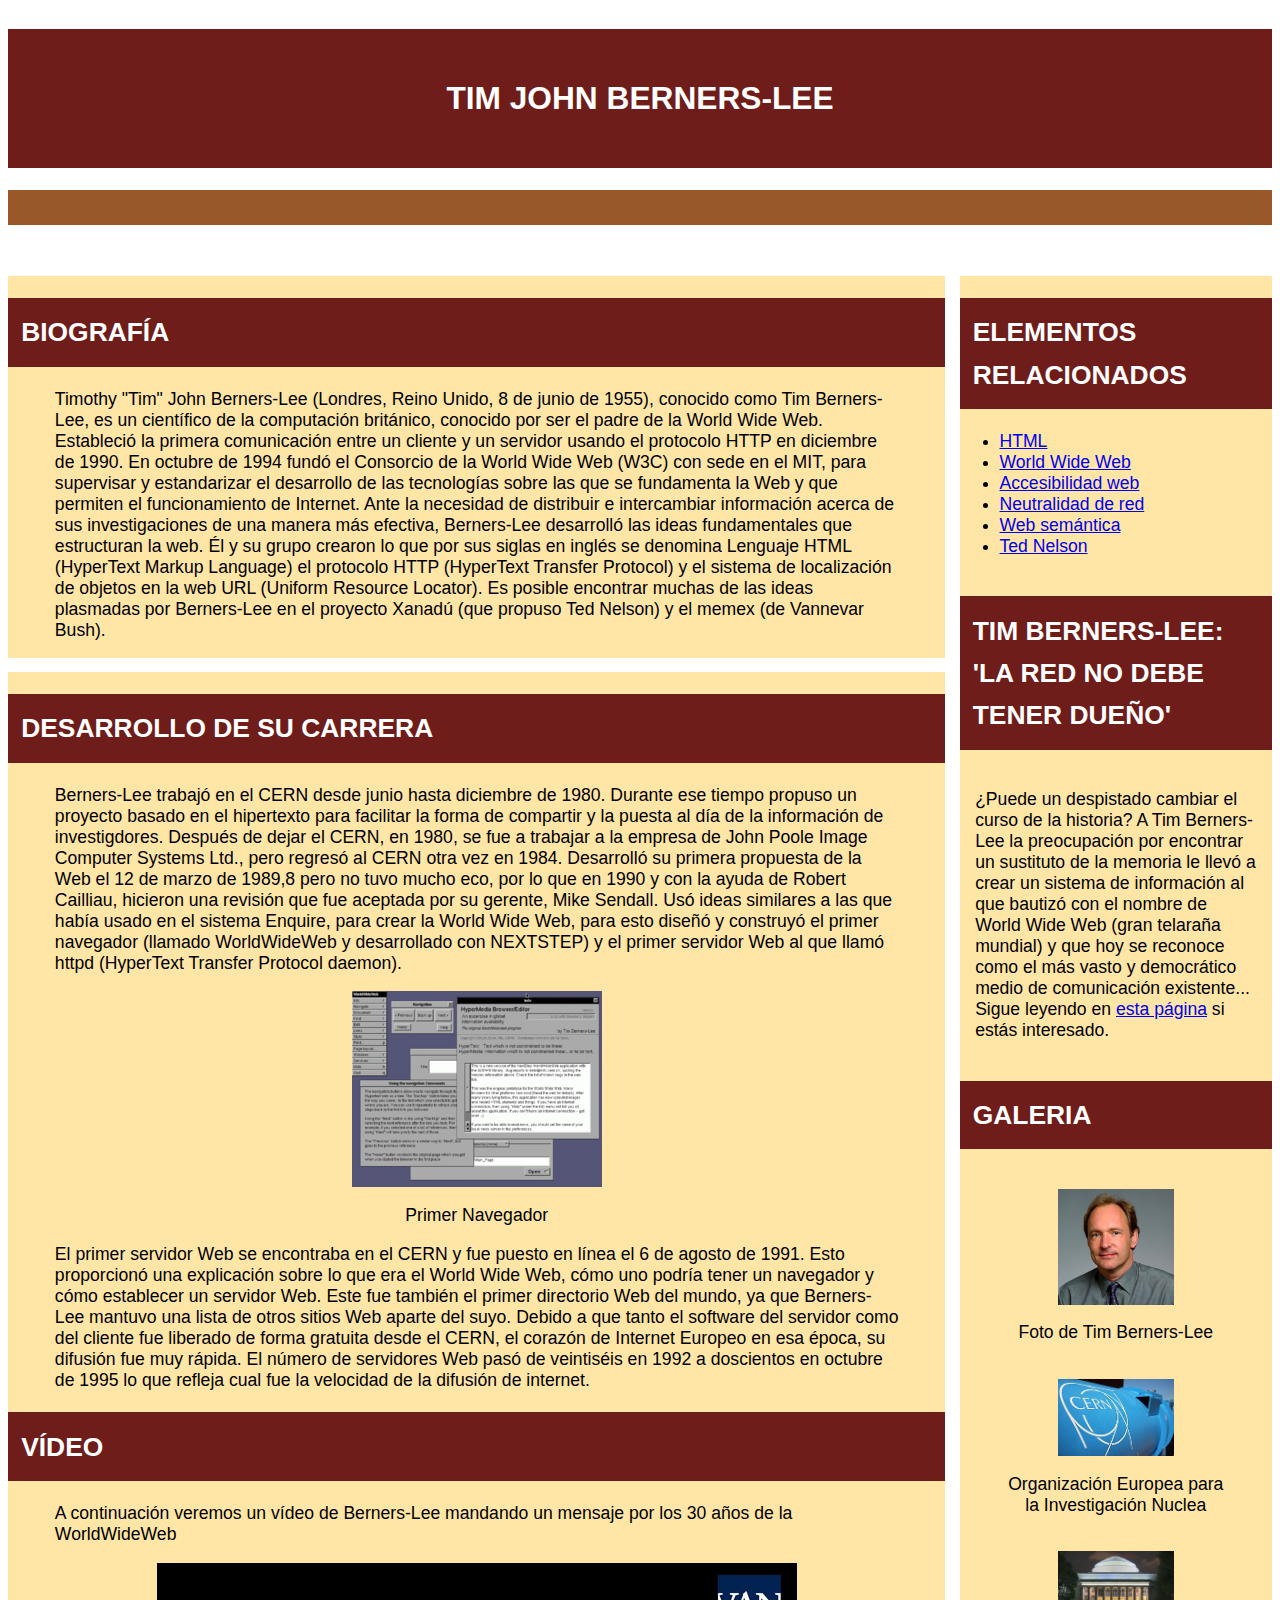
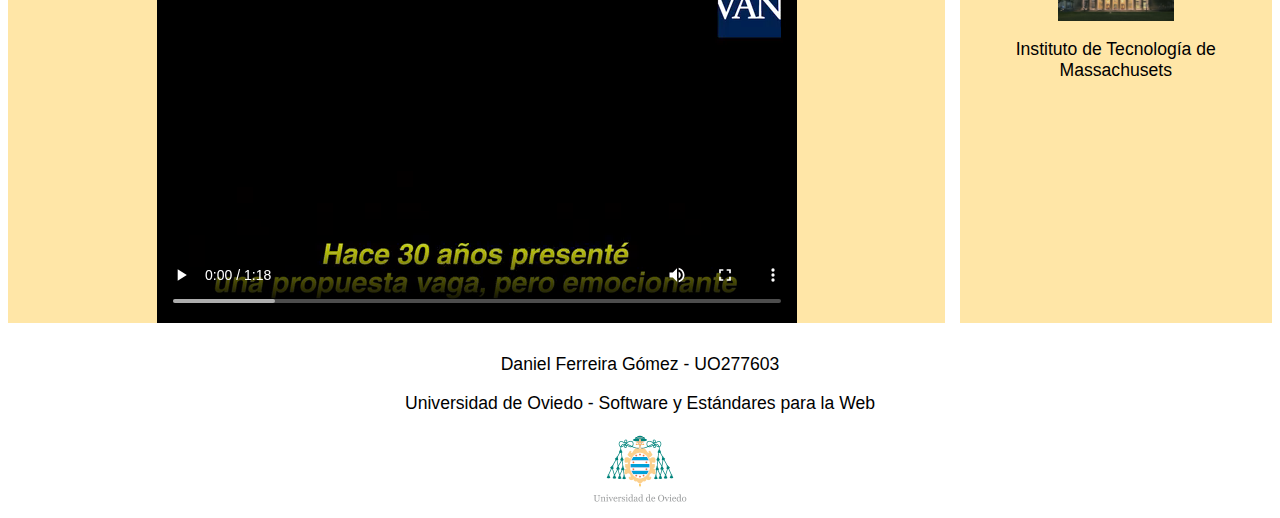
<file: index.html>
<!DOCTYPE HTML>
<html lang="es">
<head>
 <meta charset="UTF-8" />
 <link rel="stylesheet" type="text/css" href="css/estilo.css"/>
 <link rel="stylesheet" type="text/css" href="css/grid.css"/>
 <link rel="stylesheet" type="text/css" href="css/gridMedia.css"/>
 
 <title>Tim John Berners-Lee - Inicio</title>
 <meta name="author" content="Daniel Ferreira Gómez">
 <meta name="description" content="Biografía de Tim Berners-Lee, padre de lo
 que hoy conocemos por la World Wide Web">
 <meta name="keywords" content="Tim Berners-Lee, World Wide Web, www, HTTP, Consorcio de la World Wide Web, HTML, URL, HTTP, MIT, Web, Navegador">
 <meta name ="viewport" content ="width=device-width, initial scale=1.0" />
</head>
 <body> 
 <header>
    <h1> Tim John Berners-Lee</h1>
    <nav>
       <a href="index.html" accesskey="I" tabindex="1">Inicio</a>
       <a href="reconocimientos.html" accesskey="R" tabindex="1">Reconocimientos</a>
       <a href="publicaciones.html" accesskey="P" tabindex="2">Publicaciones</a>
       <a href="conclusion.html" accesskey="C" tabindex="3">Conclusión</a>
   </nav>
   </header>

<section>
 <h2>Biografía</h2>
 <p> Timothy "Tim" John Berners-Lee (Londres, Reino Unido, 8 de junio de 1955), conocido como Tim Berners-Lee,
      es un científico de la computación británico, conocido por ser el padre de la World Wide Web. Estableció 
      la primera comunicación entre un cliente y un servidor usando el protocolo HTTP en diciembre de 1990. 
      En octubre de 1994 fundó el Consorcio de la World Wide Web (W3C) con sede en el MIT, para supervisar y 
      estandarizar el desarrollo de las tecnologías sobre las que se fundamenta la Web y que permiten el funcionamiento de Internet. Ante la necesidad de distribuir e intercambiar información acerca de sus investigaciones de una manera más efectiva, Berners-Lee desarrolló las ideas fundamentales que estructuran la web. Él y su grupo crearon lo que por sus siglas en inglés se denomina Lenguaje HTML (HyperText Markup Language) el protocolo HTTP (HyperText Transfer Protocol) y el sistema de localización de objetos en la web URL (Uniform Resource Locator). Es posible encontrar muchas de las ideas plasmadas por Berners-Lee en el proyecto Xanadú (que propuso Ted Nelson) y el memex (de Vannevar Bush).
     </p>
    
</section>


<section>
 <h2>Desarrollo de su carrera</h2> 

 <p>
     Berners-Lee trabajó en el CERN desde junio hasta diciembre de 1980. Durante ese tiempo propuso un proyecto
     basado en el hipertexto para facilitar la forma de compartir y la puesta al día de la información de investigdores. Después de dejar el CERN, en 1980, se fue a trabajar a la empresa de John Poole Image Computer Systems Ltd., pero regresó al CERN otra vez en 1984. Desarrolló su primera propuesta de la Web el 12 de marzo de 1989,8​ pero no tuvo mucho eco, por lo que en 1990 y con la ayuda de Robert Cailliau, hicieron una revisión que fue aceptada por su gerente, Mike Sendall. Usó ideas similares a las que había usado en el sistema Enquire, para crear la World Wide Web, para esto diseñó y construyó el primer navegador (llamado WorldWideWeb y desarrollado con NEXTSTEP) y el primer servidor Web al que llamó httpd (HyperText Transfer Protocol daemon).
 </p>
<figure>
    <img src="multimedia/navegador.png"
         alt="Navegador WorldWideWeb">
    <figcaption>Primer Navegador</figcaption>
</figure>
<p>
    El primer servidor Web se encontraba en el CERN y fue puesto en línea el 6 de agosto de 1991. Esto proporcionó una explicación sobre lo que era el World Wide Web, cómo uno podría tener un navegador y cómo establecer un servidor Web. Este fue también el primer directorio Web del mundo, ya que Berners-Lee mantuvo una lista de otros sitios Web aparte del suyo. Debido a que tanto el software del servidor como del cliente fue liberado de forma gratuita desde el CERN, el corazón de Internet Europeo en esa época, su difusión fue muy rápida. El número de servidores Web pasó de veintiséis en 1992 a doscientos en octubre de 1995 lo que refleja cual fue la velocidad de la difusión de internet. 
</p>
    <h2>Vídeo</h2>
<p> A continuación veremos un vídeo de Berners-Lee mandando un mensaje por los 30 años de la WorldWideWeb</p>
<video src="multimedia/mensaje.mp4" controls preload="auto"></video>
</section>
<aside>
    <h2>Elementos relacionados</h2>
    <ul>
        <li><a href="https://es.wikipedia.org/wiki/HTML">HTML</a></li>
        <li><a href="https://es.wikipedia.org/wiki/World_Wide_Web">World Wide Web</a></li>
        <li><a href="https://es.wikipedia.org/wiki/Accesibilidad_web">Accesibilidad web</a></li>
        <li><a href="https://es.wikipedia.org/wiki/Neutralidad_de_red">Neutralidad de red</a></li>
        <li><a href="https://es.wikipedia.org/wiki/Web_sem%C3%A1ntica">Web semántica</a></li>
        <li><a href="https://es.wikipedia.org/wiki/Ted_Nelson">Ted Nelson</a></li>
    </ul>

    <section>
        <h2>Tim Berners-Lee: 'La red no debe tener dueño'</h2>
        <p>¿Puede un despistado cambiar el curso de la historia? A Tim Berners-Lee la preocupación por encontrar un sustituto de la memoria le llevó a crear un sistema de información al que bautizó con el nombre de World Wide Web (gran telaraña mundial) y que hoy se reconoce como el más vasto y democrático medio de comunicación existente... Sigue leyendo en <a href="https://www.muyinteresante.es/tecnologia/articulo/tim-berners-lee">esta página</a> si estás interesado.</p>
    </section>
    <section>
        <h2>Galeria</h2>
        <figure>
            <img src="multimedia/tim.jpg" alt="Tim Berners-Lee"/> 
            <figcaption>Foto de Tim Berners-Lee</figcaption>
        </figure>
        <figure>
            <img src="multimedia/cern.jpg" alt="CERN"/> 
            <figcaption>Organización Europea
                para la Investigación Nuclea</figcaption>
        </figure>
        <figure>
            <img src="multimedia/mit.jpg" alt="MIT"/> 
            <figcaption>Instituto de Tecnología de Massachusets</figcaption>
        </figure>
    </section>
</aside>
<footer>
    <p>Daniel Ferreira Gómez - UO277603</p>
    <p>Universidad de Oviedo - Software y Estándares para la Web</p>
    <img src="multimedia/uniovi.png" alt="Uniovi"/>
</footer>
</body>
</html>
</file>
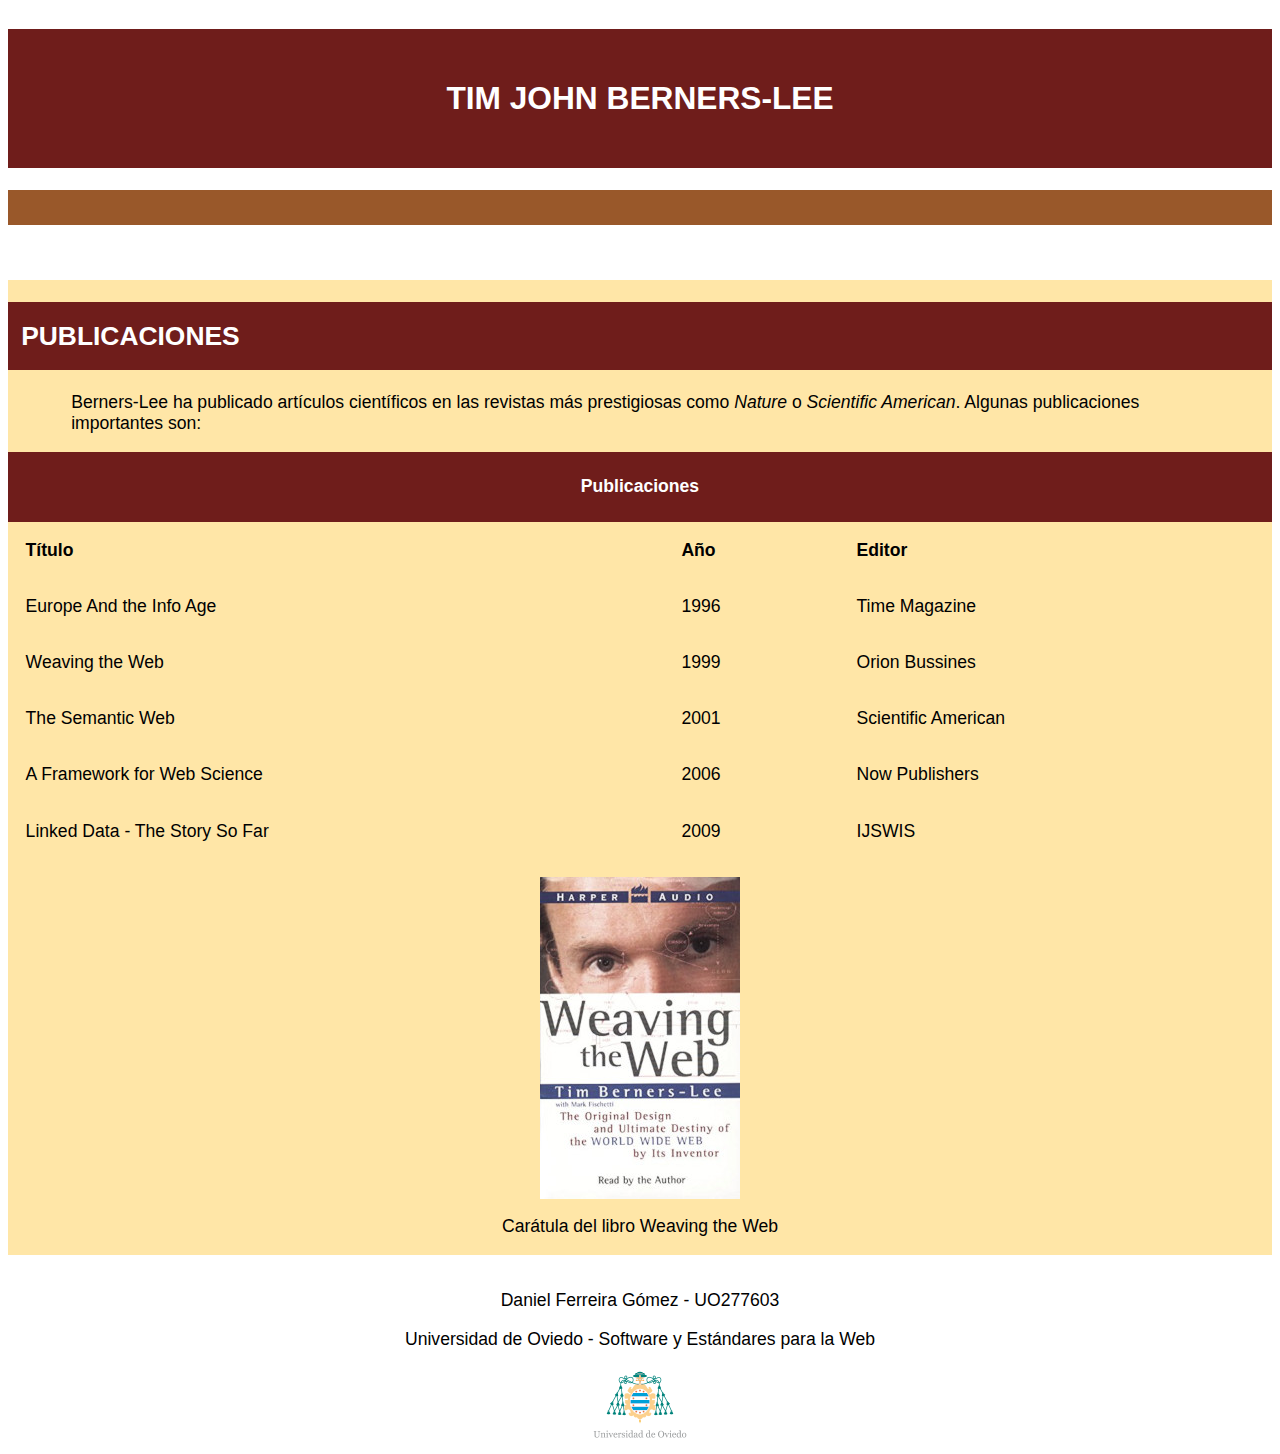
<file: publicaciones.html>
<!DOCTYPE HTML>
<html lang="es">
<head>
 <meta charset="UTF-8" />
 <link rel="stylesheet" type="text/css" href="css/estilo.css"/>
 <link rel="stylesheet" type="text/css" href="css/flex.css"/>
 <title>Tim John Berners-Lee - Publicaciones</title>
 <meta name="author" content="Daniel Ferreira Gómez">
 <meta name="description" content="Publicaciones de gran importancia de Tim Berners-Lee">
 <meta name="keywords" content="Tim Berners-Lee, World Wide Web, www, HTTP, Consorcio de la World Wide Web, Europe And the Info Age, Weaving the Web, The Semantic Web, A Framework for Web Science, Linked Data - The Story So Far, Time Magazine, Orion Bussines, Scientific American, Now Publishers, IJSWIS">
 <meta name ="viewport" content ="width=device-width, initial scale=1.0" />
</head>
 <body> 
    <header>
        <h1> Tim John Berners-Lee</h1>
        <nav>
           <a href="index.html" accesskey="I" tabindex="1">Inicio</a>
           <a href="reconocimientos.html" accesskey="R" tabindex="1">Reconocimientos</a>
           <a href="publicaciones.html" accesskey="P" tabindex="2">Publicaciones</a>
           <a href="conclusion.html" accesskey="C" tabindex="3">Conclusión</a>
       </nav>
       </header>
<section>
    <h2>Publicaciones</h2>
<p>Berners-Lee ha publicado artículos científicos en las revistas más prestigiosas como <i>Nature</i> o <i>Scientific American</i>. Algunas publicaciones importantes son:</p>
<table>
    <caption>Publicaciones</caption>
    <tr>
        <th>Título</th>
        <th>Año</th>
        <th>Editor</th>        
    </tr>
    <tr lang="en">
        <td>Europe And the Info Age</td>
        <td>1996</td>
        <td>Time Magazine</td>
    </tr>
    <tr lang="en">
        <td>Weaving the Web</td>
        <td>1999</td>
        <td>Orion Bussines</td>
    </tr>
    <tr lang="en">
        <td>The Semantic Web</td>
        <td>2001</td>
        <td>Scientific American</td>
    </tr>
    <tr lang="en">
        <td>A Framework for Web Science</td>
        <td>2006</td>
        <td>Now Publishers</td>
    </tr>
    <tr lang="en">
        <td>Linked Data - The Story So Far</td>
        <td>2009</td>
        <td>IJSWIS</td>
    </tr>
</table>
<figure>
    <img src="multimedia/libro.jpg" alt="Weaving the Web">
    <figcaption>Carátula del libro Weaving the Web</figcaption>
</figure>
</section>

<footer>
    <p>Daniel Ferreira Gómez - UO277603</p>
    <p>Universidad de Oviedo - Software y Estándares para la Web</p>
    <img src="multimedia/uniovi.png" alt="Uniovi"/>
</footer>
</body>
</html>
</file>
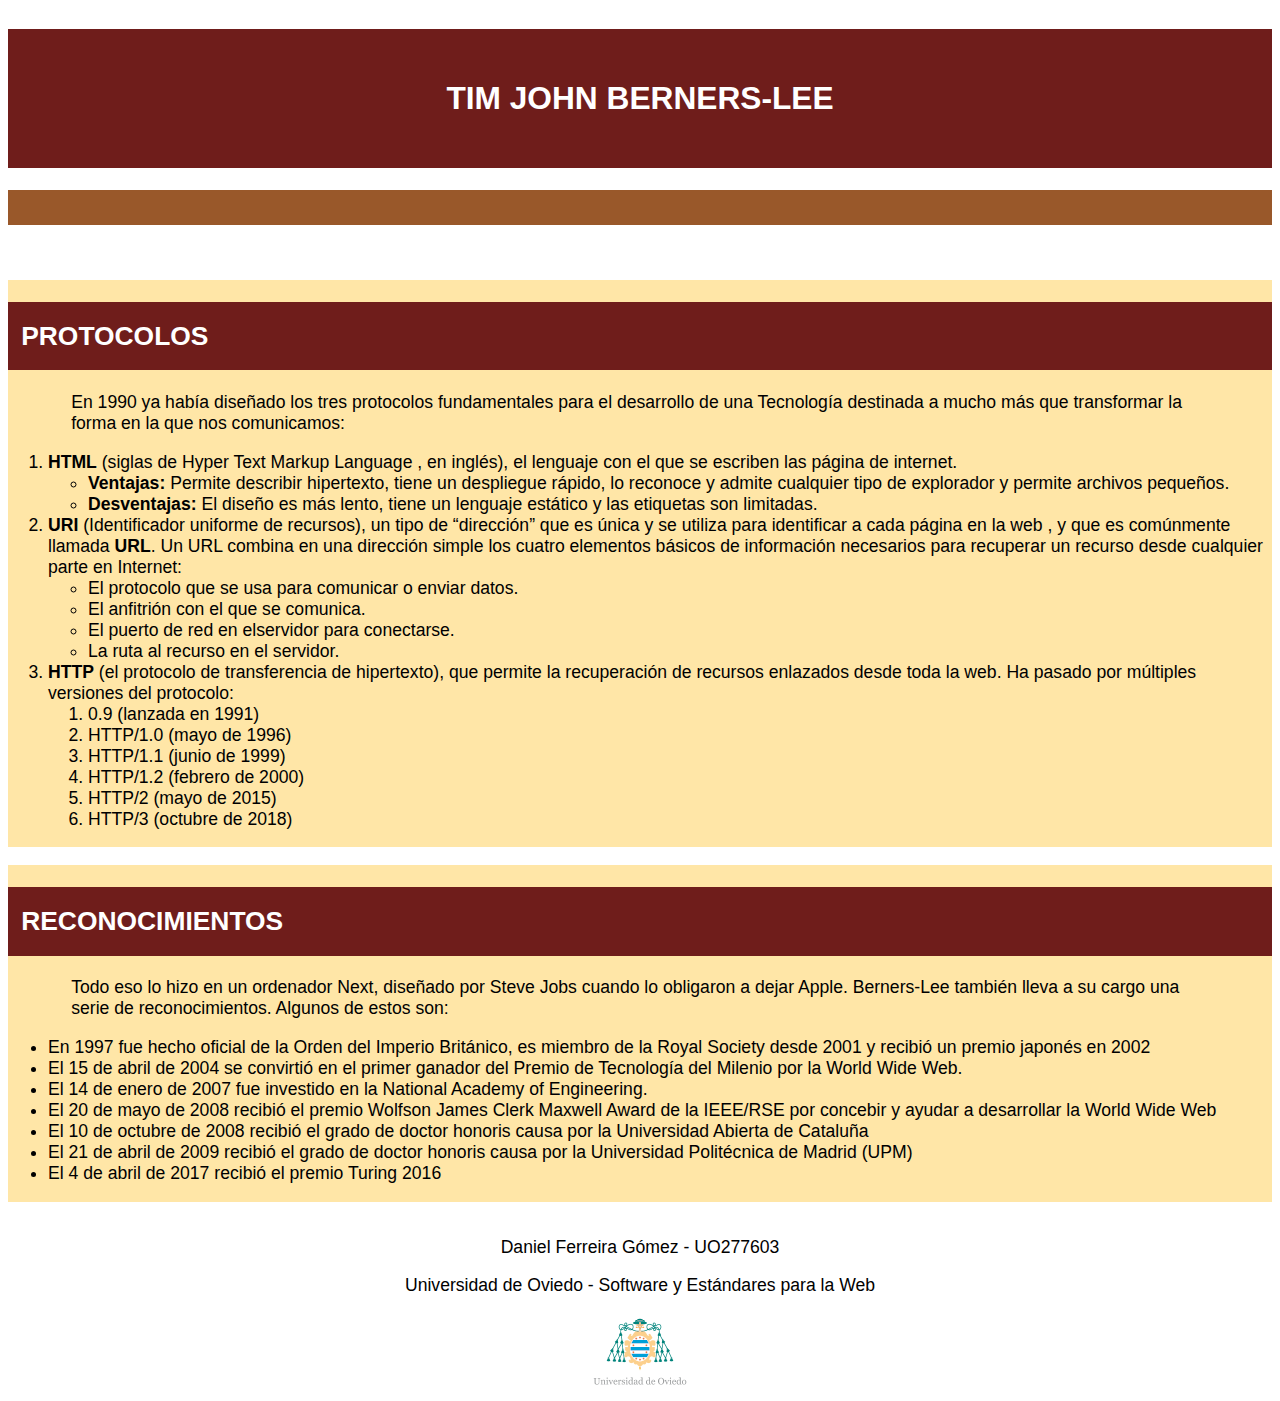
<file: reconocimientos.html>
<!DOCTYPE HTML>
<html lang="es">
    <head>
        <meta charset="UTF-8" />
        <link rel="stylesheet" type="text/css" href="css/estilo.css"/>
        <link rel="stylesheet" type="text/css" href="css/flex.css"/>
        <title>Tim John Berners-Lee - Reconocimientos</title>
        <meta name="author" content="Daniel Ferreira Gómez">
        <meta name="description" content="Reconocimientos de Tim Berners-Lee">
        <meta name="keywords" content="Tim Berners-Lee, World Wide Web, www, HTTP, Consorcio de la World Wide Web, Publicaciones de Tim Berners-Lee, Reconocimientos de Tim Berners-Lee, URL, URI, HTML">
        <meta name ="viewport" content ="width=device-width, initial scale=1.0" />
       </head>
<body>
    <header>
        <h1> Tim John Berners-Lee</h1>
        <nav>
           <a href="index.html" accesskey="I" tabindex="1">Inicio</a>
           <a href="reconocimientos.html" accesskey="R" tabindex="1">Reconocimientos</a>
           <a href="publicaciones.html" accesskey="P" tabindex="2">Publicaciones</a>
           <a href="conclusion.html" accesskey="C" tabindex="3">Conclusión</a>
       </nav>
       </header>
<section>
    <h2>Protocolos</h2>
<p>En 1990 ya había diseñado los tres protocolos fundamentales para el 
    desarrollo de una Tecnología destinada a mucho más que transformar
    la forma en la que nos comunicamos:
</p>
<ol>
    <li><b>HTML</b> (siglas de Hyper Text Markup Language , en inglés), el lenguaje con el que se escriben las página de internet.
    <ul>
        <li><b>Ventajas:</b> Permite describir hipertexto, tiene un despliegue rápido, lo reconoce y admite cualquier tipo de explorador y permite archivos pequeños.</li>
        <li><b>Desventajas:</b> El diseño es más lento, tiene un lenguaje estático y las etiquetas son limitadas.</li>
    </ul>
    </li>
    <li>
        <b>URI</b> (Identificador uniforme de recursos), un tipo de “dirección” que es única y se utiliza para identificar a cada página en la web 
        , y que es comúnmente llamada <b>URL</b>. Un URL  combina en una dirección simple los cuatro elementos básicos de información necesarios para recuperar un recurso desde cualquier parte en Internet:
        <ul>
            <li>El protocolo que se usa para comunicar o enviar datos.</li>
            <li>El anfitrión con el que se comunica.</li>
            <li>El puerto de red en elservidor para conectarse.</li>
            <li>La ruta al recurso en el servidor.</li>
        </ul>
    </li>
    <li>
        <b>HTTP</b> (el protocolo de transferencia de hipertexto), que permite la recuperación de recursos enlazados desde toda la web. Ha pasado por múltiples versiones del protocolo:
        <ol>
            <li>0.9 (lanzada en 1991)</li>
            <li>HTTP/1.0 (mayo de 1996)</li>
            <li>HTTP/1.1 (junio de 1999)</li>
            <li>HTTP/1.2 (febrero de 2000)</li>
            <li>HTTP/2 (mayo de 2015)</li>
            <li>HTTP/3 (octubre de 2018)</li>
        </ol>
    </li>
</ol>
</section>
<section>
    <h2>Reconocimientos</h2>
<p>Todo eso lo hizo en un ordenador Next, diseñado por Steve Jobs cuando lo obligaron a dejar Apple. Berners-Lee también lleva a su cargo una serie de reconocimientos. Algunos de estos son:</p>
<ul>
    <li>En 1997 fue hecho oficial de la Orden del Imperio Británico, es miembro de la Royal Society desde 2001 y recibió un premio japonés en 2002</li>
    <li>El 15 de abril de 2004 se convirtió en el primer ganador del Premio de Tecnología del Milenio por la World Wide Web.</li>
    <li>El 14 de enero de 2007 fue investido en la National Academy of Engineering.</li>
    <li>El 20 de mayo de 2008 recibió el premio Wolfson James Clerk Maxwell Award de la IEEE/RSE por concebir y ayudar a desarrollar la World Wide Web</li>
    <li>El 10 de octubre de 2008 recibió el grado de doctor honoris causa por la Universidad Abierta de Cataluña</li>
    <li>El 21 de abril de 2009 recibió el grado de doctor honoris causa por la Universidad Politécnica de Madrid (UPM)</li>
    <li>El 4 de abril de 2017 recibió el premio Turing 2016</li>
</ul>
</section>
<footer>
    <p>Daniel Ferreira Gómez - UO277603</p>
    <p>Universidad de Oviedo - Software y Estándares para la Web</p>
    <img src="multimedia/uniovi.png" alt="Uniovi"/>
</footer>
</body>
</html>
</file>
<file: css/estilo.css>
/*001*/
body {
    font: 400 1.1em Tahoma, sans-serif;
    background-color: white;
}


/*001*/
h1 {
    font-family: "Segoe UI", sans-serif;
    font-size: 1.8em;
    font-weight: 700;
    line-height: 2em;
    background-color: #6F1D1B;
    color: white;
    text-transform: uppercase;
    padding-top: 3%;
    padding-bottom: 3%;
    text-align: center;
}


/*001*/
h2 {
    font-family: "Segoe UI", sans-serif;
    line-height: 1.6em;
    background-color: #6F1D1B;
    color: white;
    text-transform: uppercase;
    padding: 0.5em
}


/*001*/
p {
    padding-left: 5%;
    padding-right: 5%;
}

/*001*/
nav {
    background-color: #99582A;
    padding: 1em;
}


/*002*/
nav a {
    float: inline-start;
    color: white;
    padding: 0.8em 1em;
    text-decoration: none;
    font-size: 20px;
}


/*012*/
nav a:hover {
    background-color: #FFE6A7;
    color: black;
}


/*001*/
footer {
    text-align: center;
    position: relative;
}


/*002*/
footer p {
    text-align: center;
}


/*001*/
section {
    background-color: #FFE6A7;
}

/*002*/
figure img {
    margin-left: auto;
    margin-right: auto;
    display: block

}

/*002*/
section video {
    margin-left: auto;
    margin-right: auto;
    display: block
}

/*002*/
section audio{
    margin-left: auto;
    margin-right: auto;
    display: block
}


/*001*/
aside {
    background-color: #FFE6A7;
}


/*001*/
table {
    width: 100%;
    text-align: left;
    border-collapse: collapse;
    background-color: #FFE6A7;
}


/*001*/
caption {
    background-color: #6F1D1B;
    padding: 1.4em;
    font-weight: bold;
    color: #FFFFFF;

}

/*001*//*001*/
th, td{
    padding: 1em;
}

/*001*/
form {
    background-color: #FFE6A7;
    border-radius: 1em;
    border-width: 0.6em;
    border-style: double;
    border-color: #6F1D1B;
    text-align: center;
    margin-left: auto;
    margin-right: auto;
}


/*001*/
input {
    outline: none;
    border:  solid 0.01em;
    padding: 1em;
}

/*001*//*001*/
label,
fieldset {
    font-family: "Segoe UI", sans-serif;
}

/*001*/
figcaption {
    text-align: center;
    padding-top: 1em;
}


/*011*/
input[type="submit"] {
    text-decoration: none;
    padding: 0.5em;
    font-weight: 600;
    font-size: 1.1em;
    color: #ffffff;
    background-color: #99582A;
    border-radius: 0.5em;
    margin-top: 0.5em;
    margin-bottom: 0.3em;
}
</file>
<file: css/grid.css>
/*001*/
body{
    display: grid;
    row-gap: 0.8em;
    column-gap: 0.8em;
    grid-template-areas: 
            "header header "
            "section1 aside"
            "section2 aside"
            "footer footer "
       ;
    grid-template-columns: 3fr 1fr;
}

/*001*/
header {
    grid-area: header
}


/*012*/
body>section:first-child {
    grid-area: section1;
}


/*012*/
body>section:last-child {
    grid-area: section2;
}

/*001*/
footer {
    grid-area: footer;
}


/*001*/
aside {
    grid-area: aside;
}


/*002*/
aside section {
    display: flex;
    flex-direction: column;
}


/*003*/
aside section img {
    max-width: 50%;
    align-self: center;
}
</file>
<file: css/gridMedia.css>
@media screen and (max-width: 1000px) {

    /*001*/
    body{
     grid-template-areas: 
         "header"
         "section1"
         "section2"
         "aside"
         "footer"
    ;
    grid-template-columns: 100%;
 }
 
      /*001*/
      nav {
          display: grid;
          grid-template-rows: 50% 50%;
          grid-template-columns: 50% 50%;
      }
  
      /*001*/
      video {
          max-width: 100%;
      }
  
      /*003*/
      section figure img{
          max-width: 100%;
      }

      /*001*/
      form{
          max-width: 70%;
      }
  
  }
</file>
<file: css/flex.css>
/*001*/
body{
    display: flex;
    flex-direction: column;
    gap: 1em;
}


@media screen and (max-width: 1000px){
    /*001*/
    nav{
        display: grid;
        grid-template-rows: 50% 50%;
        grid-template-columns: 50% 50%;
    }
}
</file>
